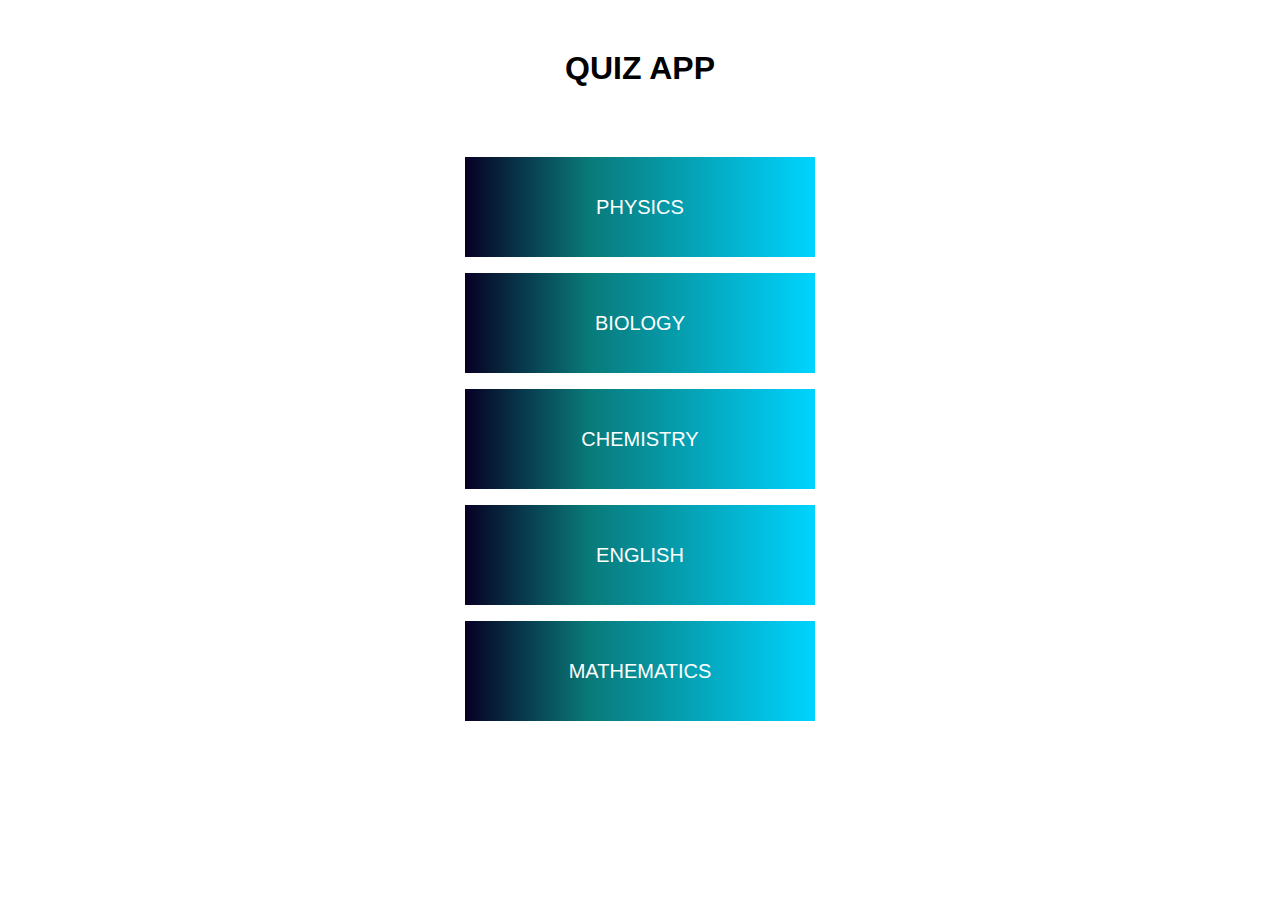
<file: index.html>
<!DOCTYPE html>
<html lang="en">
<head>
    <meta charset="UTF-8">
    <meta name="viewport" content="width=device-width, initial-scale=1.0">
    <title>QUIZ</title>
    <link rel="stylesheet" href="style.css">
</head>
<body>
    <h1>QUIZ APP</h1>
    <section>
        <a href="physics.html"><div>PHYSICS</div></a>
        <div>BIOLOGY</div>
        <div>CHEMISTRY</div>
        <div>ENGLISH</div>
        <div>MATHEMATICS</div>
    </section>
</body>
</html>
</file>
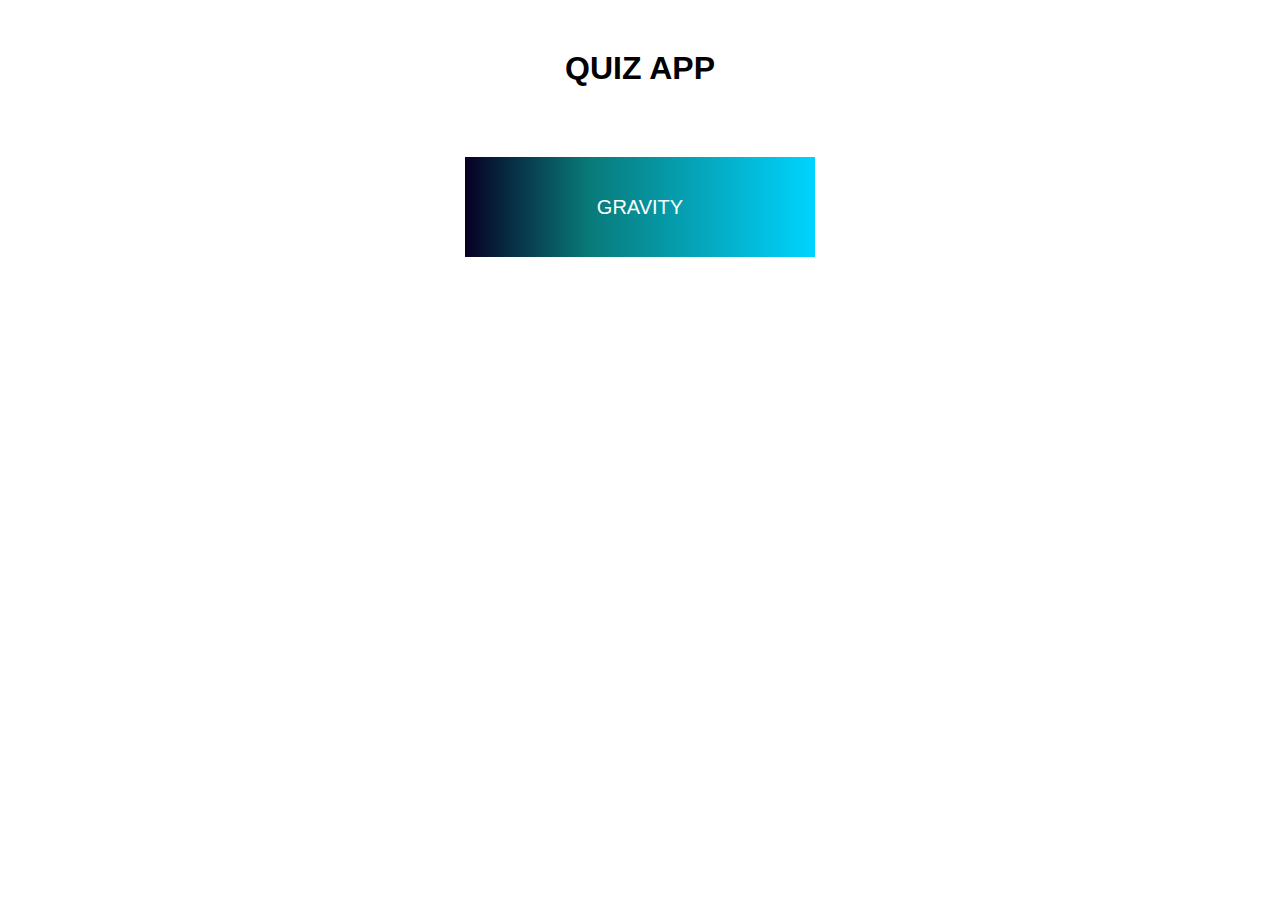
<file: physics.html>
<!DOCTYPE html>
<html lang="en">
<head>
    <meta charset="UTF-8">
    <meta name="viewport" content="width=device-width, initial-scale=1.0">
    <title>QUIZ</title>
    <link rel="stylesheet" href="style.css">
</head>
<body>
    <h1>QUIZ APP</h1>
    <section>
        <a href="phy/gravity.html"><div>GRAVITY</div></a>
    </section>
</body>
</html>
</file>
<file: style.css>
* {
    margin: 0;
    padding: 0;
    box-sizing: border-box;
}

h1 {
    text-align: center;
    font-family: sans-serif;
    margin-bottom: 50px;
    margin-top: 50px;
}

section {
    padding-top: 20px;
    padding-bottom: 20px;
    margin: auto;
    width: 90vw;
    display: grid;
    align-items: center;
    justify-content: space-around;
    gap: 1rem;
}

div {
    width: 350px;
    height: 100px;
    font-family: sans-serif;
    font-size: 20px;
    display: flex;
    align-items: center;
    justify-content: space-around;
    cursor: pointer;
    color: white;
    background: rgb(7,0,36);
    background: linear-gradient(90deg, rgba(7,0,36,1) 0%, rgba(9,121,120,1) 35%, rgba(0,212,255,1) 100%);
}

a {
    text-decoration: none;
}

@media(max-width: 768px) {
    section {
        width: 95vw;
    }
    div {
        width: 90vw;
        height: 70px;
    }
}
</file>
